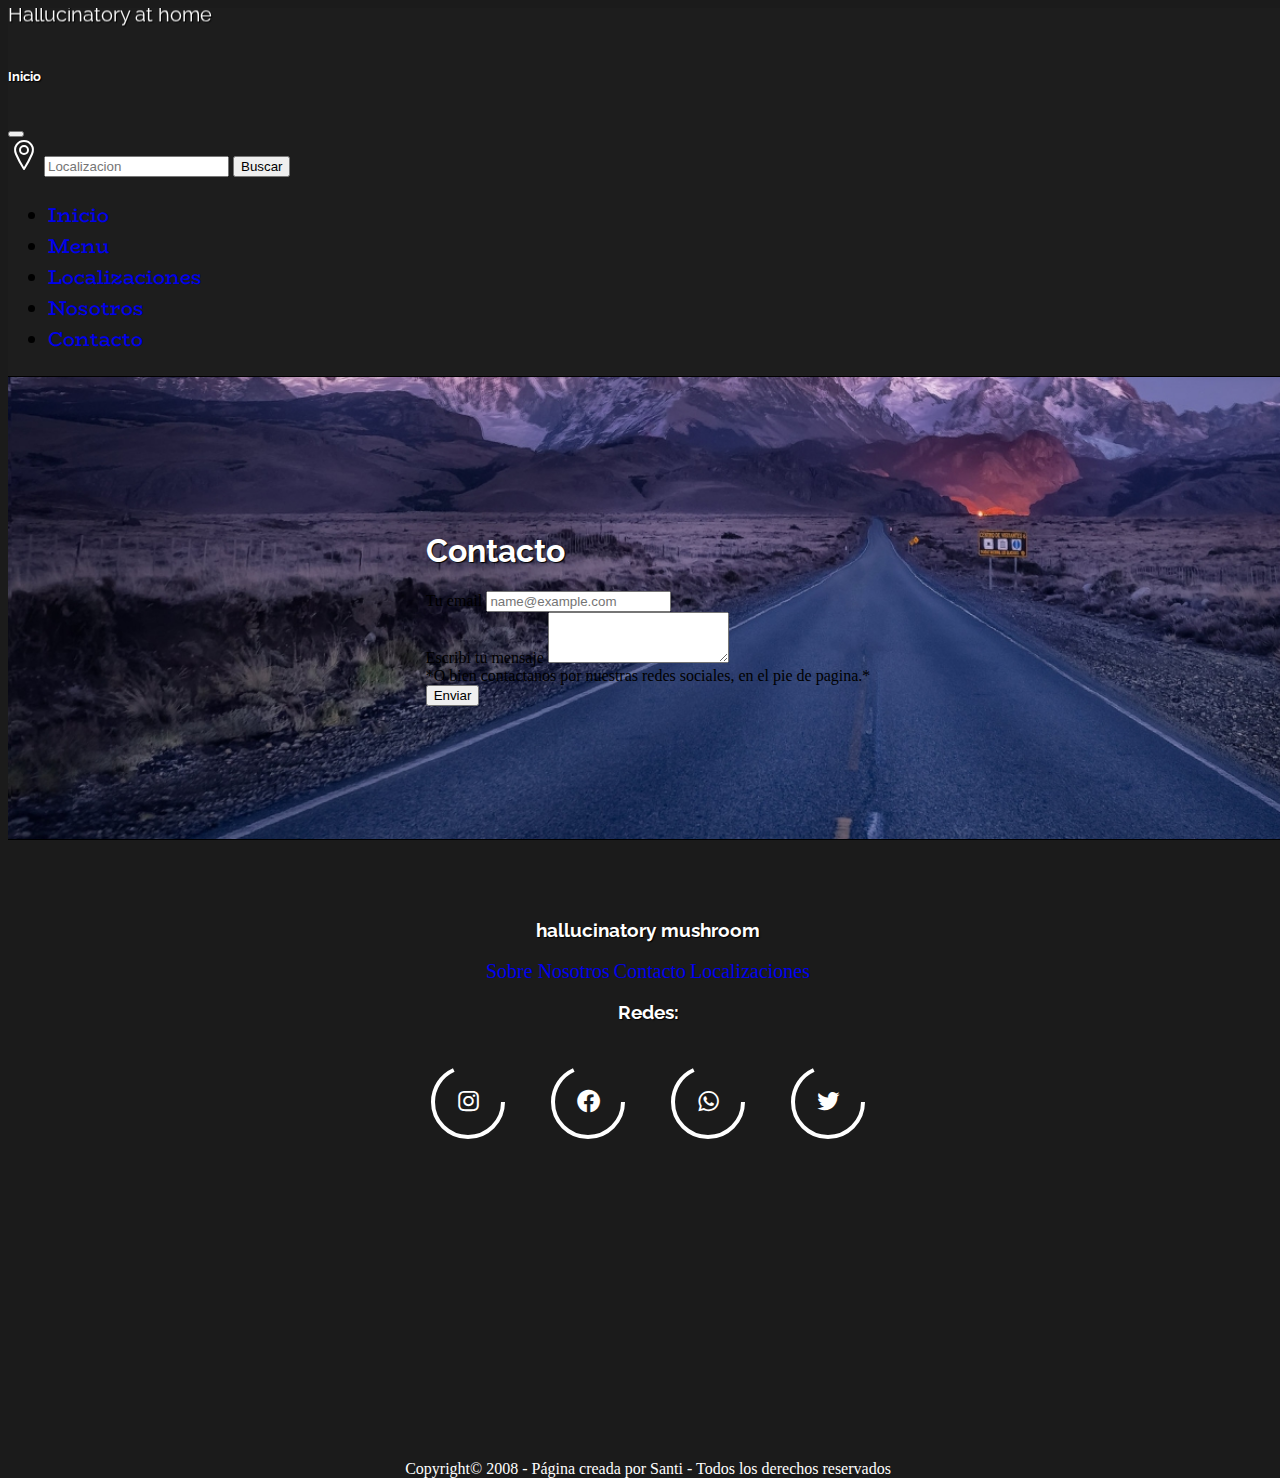
<file: secciones/contacto.html>
<!DOCTYPE html>
<html lang="en">
<head>
    <meta charset="UTF-8">
    <meta http-equiv="X-UA-Compatible" content="IE=edge">
    <meta name="viewport" content="width=device-width, initial-scale=1.0">
    <meta name="keywords" content="pizza, comida, food, goodfood, comidarica, lamejorpizza"/>
    <meta name="description" content="Hallucinatory Mushroom en Argentina. Lugar donde puedes contactarnos.">
	  <link href="https://cdn.jsdelivr.net/npm/bootstrap@5.2.0-beta1/dist/css/bootstrap.min.css" rel="stylesheet" integrity="sha384-0evHe/X+R7YkIZDRvuzKMRqM+OrBnVFBL6DOitfPri4tjfHxaWutUpFmBp4vmVor" crossorigin="anonymous">
    <link rel="stylesheet" href="../style/style.css">
    <link href='https://unpkg.com/boxicons@2.1.2/css/boxicons.min.css' rel='stylesheet'>
    <title>Contacto</title>
</head>
<body>
    <div class="contactinho">
         <nav class="navbar navbar-expand-lg black">
            <div class="container-fluid searchgap">
              <a class="navbar-brand titlecarrousel"><marquee behavior="" direction="down" scrolldelay="250">Hallucinatory at home</marquee><h6 class="text-center display-6 fs-6 titlecarrousel">Inicio</h3></a>
              <button class="navbar-toggler" type="button" data-bs-toggle="collapse" data-bs-target="#navbarNav" aria-controls="navbarNav" aria-expanded="false" aria-label="Toggle navigation">
                <span class="navbar-toggler-icon"></span>
              </button>
              <form class="d-flex align-items-center d-none d-lg-inline-flex" role="search">
                <svg id="i-location" class="me-2" xmlns="http://www.w3.org/2000/svg" viewBox="0 0 32 32" width="32" height="32" fill="none" stroke="white" stroke-linecap="round" stroke-linejoin="round" stroke-width="2">
                  <circle cx="16" cy="11" r="4" />
                  <path d="M24 15 C21 22 16 30 16 30 16 30 11 22 8 15 5 8 10 2 16 2 22 2 27 8 24 15 Z" />
                </svg>
                <input class="form-control me-2" type="search" placeholder="Localizacion" aria-label="Search">
                <button class="btn btn-outline-success" type="button" data-bs-html="true" data-bs-toggle="tooltip" data-bs-placement="right" title="📍 Buscar localizacion de hallucinatory cercana" type="submit">Buscar</button>
              </form>
              <div class="collapse navbar-collapse justify-content-end" id="navbarNav">
                <ul class="navbar-nav align-items-end">
                  <li class="nav-item">
                    <a class="nav-link text-white-50" aria-current="page" href="../index.html">Inicio</a>
                  </li>
                  <li class="nav-item">
                    <a class="nav-link text-white-50" href="menu.html">Menu</a>
                  </li>
                  <li class="nav-item">
                    <a class="nav-link text-white-50" href="localizaciones.html">Localizaciones</a>
                  </li>
                  <li class="nav-item">
                    <a class="nav-link text-white-50" href="../index.html#section-2">Nosotros</a>
                  </li>
                  <li class="nav-item">
                    <a class="nav-link text-white-50" href="contacto.html">Contacto</a>
                  </li>
                </ul>
              </div>
            </div>
         </nav>
		<section class="main-contact">
      
      <div class="cont">
        <h1 class="text-center titlecarrousel display-5">Contacto</h1>
		    <div class="mb-3">
			    <label for="exampleFormControlInput1" class="form-label text-white">Tu email</label>
			    <input type="email" class="form-control" id="exampleFormControlInput1" placeholder="name@example.com">
		    </div>
		    <div class="mb-3">
			    <label for="exampleFormControlTextarea1" class="form-label text-white">Escribi tu mensaje</label>
			    <textarea class="form-control" id="exampleFormControlTextarea1" rows="3"></textarea>
          <figcaption class="text-white">*O bien contactanos por nuestras redes sociales, en el pie de pagina.*</figcaption>
		    </div>
        <div class="col-12">
          <button type="submit" class="btn btn-primary">Enviar</button>
        </div>
      </div>
		</section>	
    </div>
    <footer class="footer foot-color">
      <section class="mb-4 d-flex flex-column">
        <h3 class="display-6 titlecarrousel">hallucinatory mushroom</h3>
        <a href="#section-2" class="text-white">Sobre Nosotros</a>
        <a href="../secciones/contacto.html" class="text-white">Contacto</a>
        <a href="../secciones/localizaciones.html" class="text-white">Localizaciones</a>
      </section>
      <h3 class="display-6 mb-0 titlecarrousel">Redes:</h3>
      <section class="iconosredes">
        <div class="icon">
          <svg heigth="80" width="80">
            <circle cx="40" cy="40" r=35 stroke="white" stroke-width="4" fill="none" ></circle>
          </svg>
          <i class='bx bxl-instagram'></i>
        </div>
  
        <div class="icon">
          <svg heigth="80" width="80">
            <circle cx="40" cy="40" r=35 stroke="white" stroke-width="4" fill="none" ></circle>
          </svg>
          <i class='bx bxl-facebook-circle'></i>
        </div>
  
        <div class="icon">
          <svg heigth="80" width="80">
            <circle cx="40" cy="40" r=35 stroke="white" stroke-width="4" fill="none" ></circle>
          </svg>
          <i class='bx bxl-whatsapp' ></i>
        </div>
  
        <div class="icon">
          <svg heigth="80" width="80">
            <circle cx="40" cy="40" r=35 stroke="white" stroke-width="4" fill="none" ></circle>
          </svg>
          <i class='bx bxl-twitter' ></i>
        </div>
      </section>   
    </footer>
    <div id="copyright">Copyright&copy; 2008 - Página creada por Santi - Todos los derechos reservados</div>
	<script src="https://cdn.jsdelivr.net/npm/bootstrap@5.2.0-beta1/dist/js/bootstrap.bundle.min.js" integrity="sha384-pprn3073KE6tl6bjs2QrFaJGz5/SUsLqktiwsUTF55Jfv3qYSDhgCecCxMW52nD2" crossorigin="anonymous"></script>
</body>
</html>
</file>
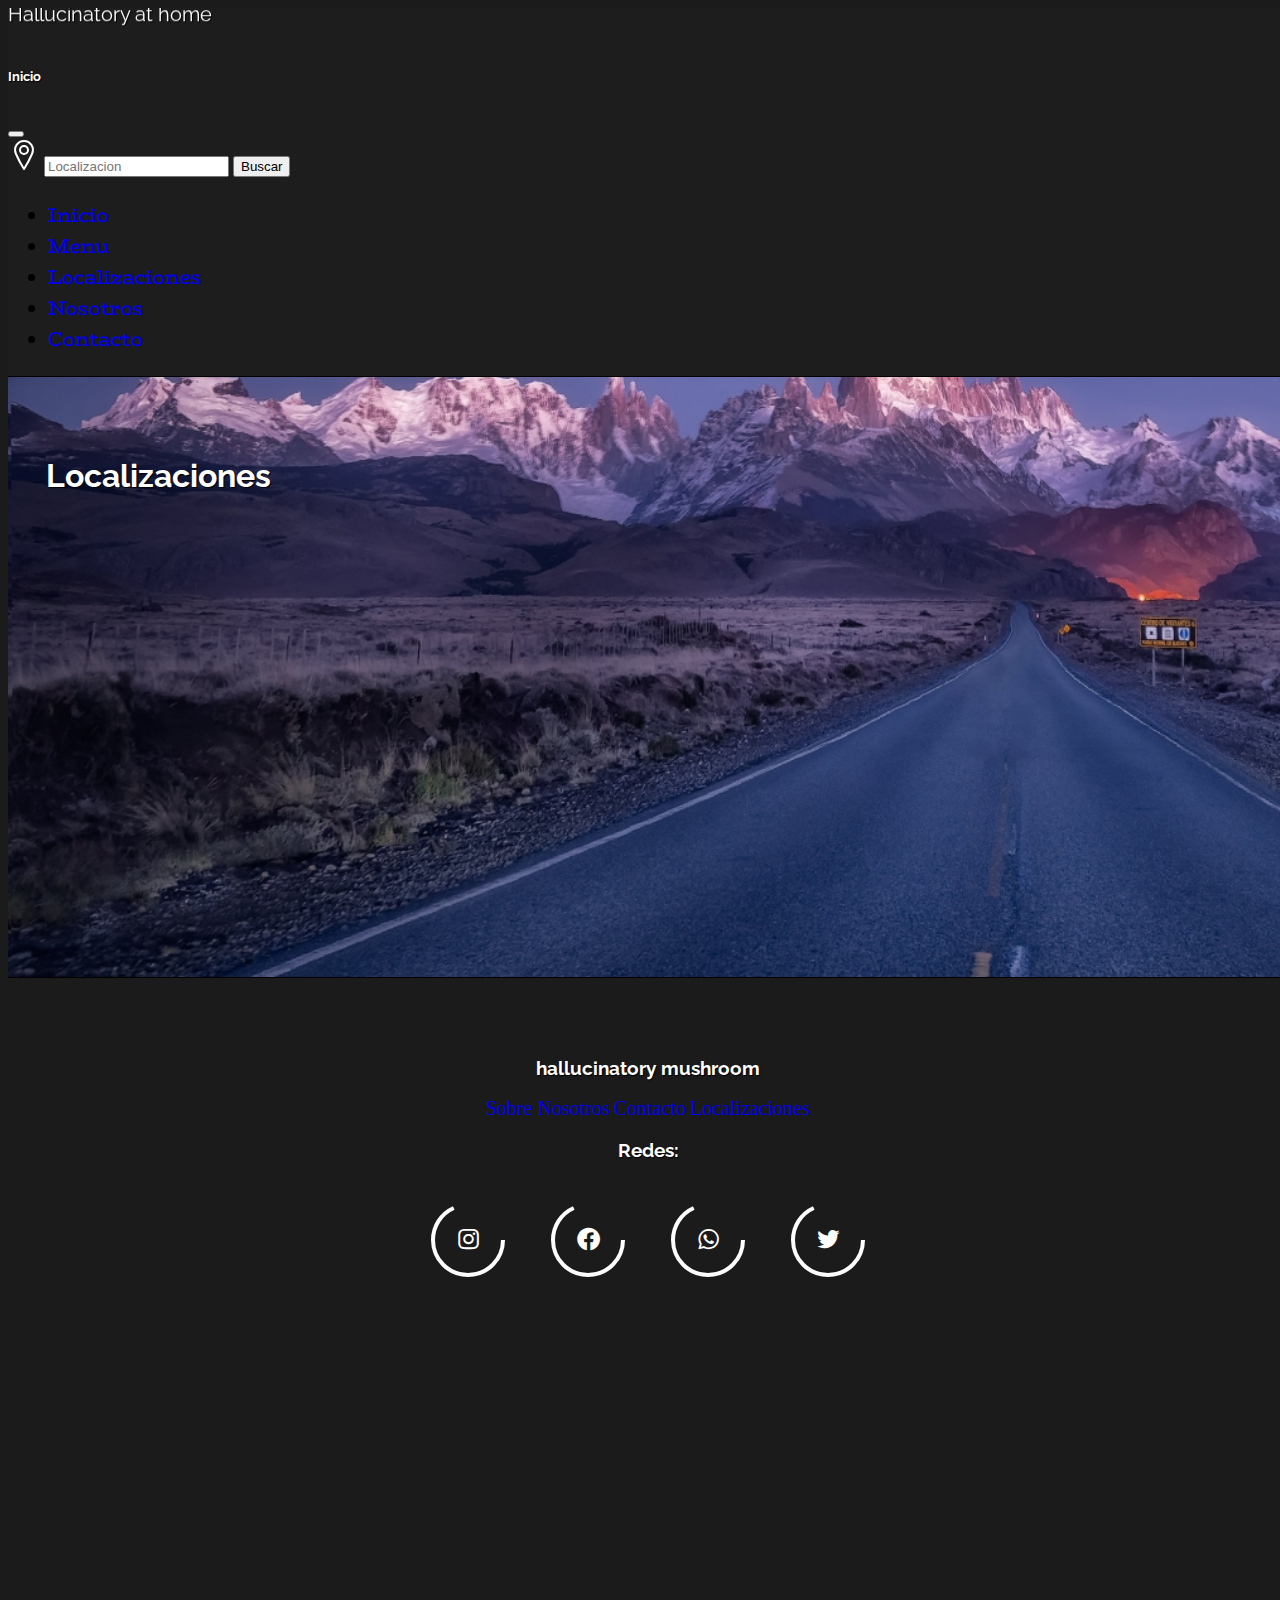
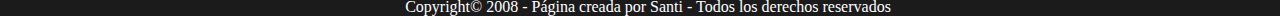
<file: secciones/localizaciones.html>
<!DOCTYPE html>
<html lang="en">
<head>
    <meta charset="UTF-8">
    <meta http-equiv="X-UA-Compatible" content="IE=edge">
    <meta name="viewport" content="width=device-width, initial-scale=1.0">
    <meta name="keywords" content="pizza, comida, food, goodfood, comidarica, lamejorpizza"/>
    <meta name="description" content="Hallucinatory Mushroom en Argentina. Nuestras diferentes localizaciones.">
    <link href="https://cdn.jsdelivr.net/npm/bootstrap@5.2.0-beta1/dist/css/bootstrap.min.css" rel="stylesheet" integrity="sha384-0evHe/X+R7YkIZDRvuzKMRqM+OrBnVFBL6DOitfPri4tjfHxaWutUpFmBp4vmVor" crossorigin="anonymous">
    <link rel="stylesheet" href="../style/style.css">
    <link href='https://unpkg.com/boxicons@2.1.2/css/boxicons.min.css' rel='stylesheet'>
    <title>Localizaciones</title>
</head>
<body>
    <div class="localizaciones">
         <nav class="navbar navbar-expand-lg black">
            <div class="container-fluid searchgap">
              <a class="navbar-brand titlecarrousel"><marquee behavior="" direction="down" scrolldelay="250">Hallucinatory at home</marquee><h6 class="text-center display-6 fs-6 titlecarrousel">Inicio</h3></a>
              <button class="navbar-toggler" type="button" data-bs-toggle="collapse" data-bs-target="#navbarNav" aria-controls="navbarNav" aria-expanded="false" aria-label="Toggle navigation">
                <span class="navbar-toggler-icon"></span>
              </button>
              <form class="d-flex align-items-center d-none d-lg-inline-flex" role="search">
                <svg id="i-location" class="me-2" xmlns="http://www.w3.org/2000/svg" viewBox="0 0 32 32" width="32" height="32" fill="none" stroke="white" stroke-linecap="round" stroke-linejoin="round" stroke-width="2">
                  <circle cx="16" cy="11" r="4" />
                  <path d="M24 15 C21 22 16 30 16 30 16 30 11 22 8 15 5 8 10 2 16 2 22 2 27 8 24 15 Z" />
                </svg>
                <input class="form-control me-2" type="search" placeholder="Localizacion" aria-label="Search">
                <button class="btn btn-outline-success" type="button" data-bs-html="true" data-bs-toggle="tooltip" data-bs-placement="right" title="📍 Buscar localizacion de hallucinatory cercana" type="submit">Buscar</button>
              </form>
              <div class="collapse navbar-collapse justify-content-end" id="navbarNav">
                <ul class="navbar-nav align-items-end">
                  <li class="nav-item">
                    <a class="nav-link text-white-50" aria-current="page" href="../index.html">Inicio</a>
                  </li>
                  <li class="nav-item">
                    <a class="nav-link text-white-50" href="menu.html">Menu</a>
                  </li>
                  <li class="nav-item">
                    <a class="nav-link text-white-50" href="localizaciones.html">Localizaciones</a>
                  </li>
                  <li class="nav-item">
                    <a class="nav-link text-white-50" href="../index.html#section-2">Nosotros</a>
                  </li>
                  <li class="nav-item">
                    <a class="nav-link text-white-50" href="contacto.html">Contacto</a>
                  </li>
                </ul>
              </div>
            </div>
         </nav>
        <section class="content mt-0">
          <div class="text-center st">
            <h1 class="titlecarrousel display-5">Localizaciones</h1>
            <div class="mt-5 mapa">
              <iframe src="https://www.google.com/maps/embed?pb=!1m14!1m12!1m3!1d25635360.755255908!2d-63.28125!3d-38.341656!2m3!1f0!2f0!3f0!3m2!1i1024!2i768!4f13.1!5e0!3m2!1ses!2sar!4v1650839560662!5m2!1ses!2sar" width="600" height="450" style="border:0;" allowfullscreen="" loading="lazy" referrerpolicy="no-referrer-when-downgrade"></iframe>
            </div> 
          </div>
        </section>
    </div> 
    <footer class="footer foot-color">
      <section class="mb-4 d-flex flex-column">
        <h3 class="display-6 titlecarrousel">hallucinatory mushroom</h3>
        <a href="#section-2" class="text-white">Sobre Nosotros</a>
        <a href="../secciones/contacto.html" class="text-white">Contacto</a>
        <a href="../secciones/localizaciones.html" class="text-white">Localizaciones</a>
      </section>
      <h3 class="display-6 mb-0 titlecarrousel">Redes:</h3>
      <section class="iconosredes">
        <div class="icon">
          <svg heigth="80" width="80">
            <circle cx="40" cy="40" r=35 stroke="white" stroke-width="4" fill="none" ></circle>
          </svg>
          <i class='bx bxl-instagram'></i>
        </div>
  
        <div class="icon">
          <svg heigth="80" width="80">
            <circle cx="40" cy="40" r=35 stroke="white" stroke-width="4" fill="none" ></circle>
          </svg>
          <i class='bx bxl-facebook-circle'></i>
        </div>
  
        <div class="icon">
          <svg heigth="80" width="80">
            <circle cx="40" cy="40" r=35 stroke="white" stroke-width="4" fill="none" ></circle>
          </svg>
          <i class='bx bxl-whatsapp' ></i>
        </div>
  
        <div class="icon">
          <svg heigth="80" width="80">
            <circle cx="40" cy="40" r=35 stroke="white" stroke-width="4" fill="none" ></circle>
          </svg>
          <i class='bx bxl-twitter' ></i>
        </div>
      </section>   
    </footer>
    <div id="copyright">Copyright&copy; 2008 - Página creada por Santi - Todos los derechos reservados</div>
    <script src="https://cdn.jsdelivr.net/npm/bootstrap@5.2.0-beta1/dist/js/bootstrap.bundle.min.js" integrity="sha384-pprn3073KE6tl6bjs2QrFaJGz5/SUsLqktiwsUTF55Jfv3qYSDhgCecCxMW52nD2" crossorigin="anonymous"></script>   
</body>
</html>
</file>
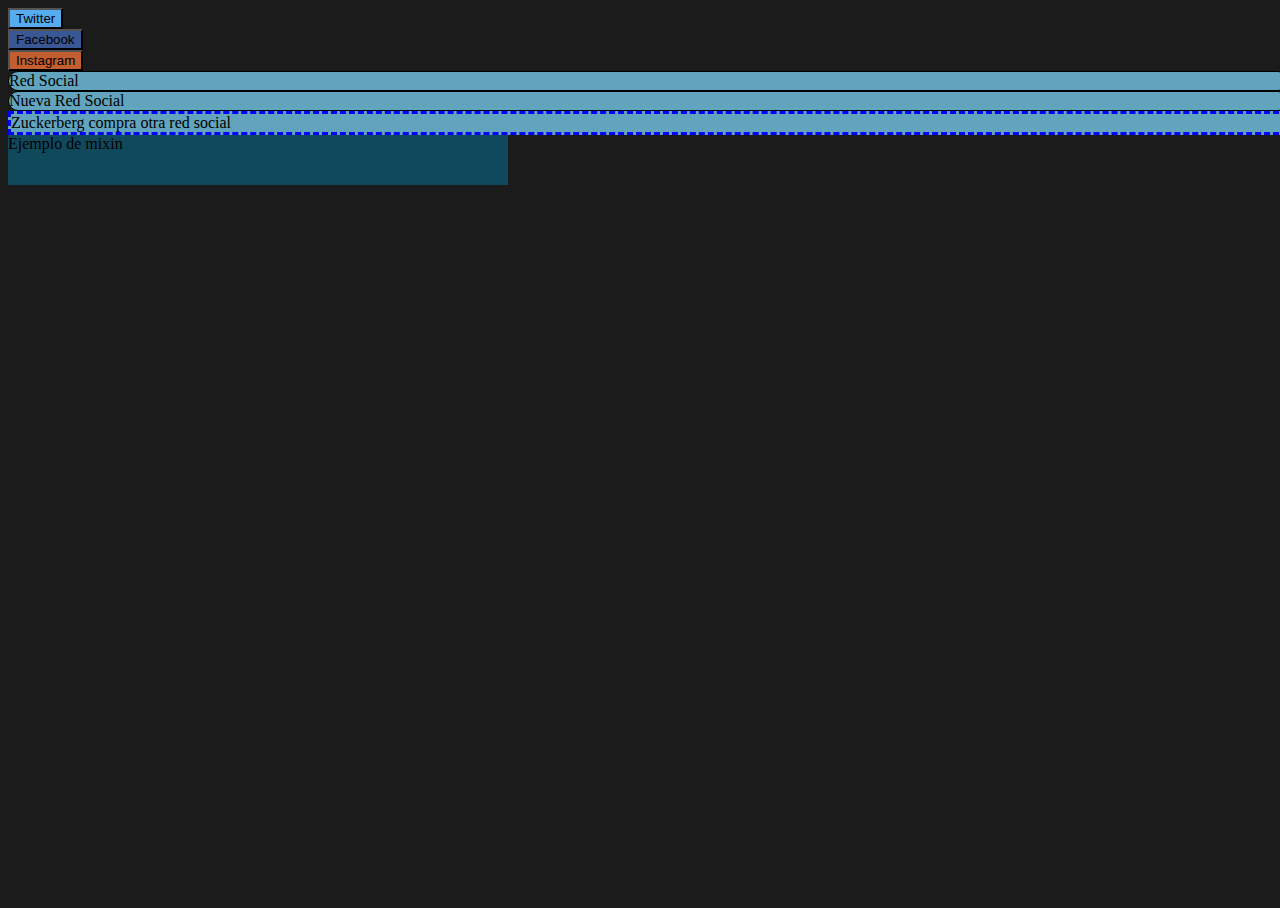
<file: secciones/sass2seo.html>
<!DOCTYPE html>
<html lang="en">
<head>
    <meta charset="UTF-8">
    <meta http-equiv="X-UA-Compatible" content="IE=edge">
    <meta name="viewport" content="width=device-width, initial-scale=1.0">
    <link rel="stylesheet" href="../style/style.css">
    <title>sass2seo</title>
</head>
<body>
    <!-- Maps -->
    <div><input type="button" value="Twitter" class="btn--twitter"> </div>
    <div><input type="button" value="Facebook" class="btn--facebook"> </div>
    <div><input type="button" value="Instagram" class="btn--instagram"> </div>
    <!-- Extend -->
    <div class="redsocial--social">Red Social</div>
    <div class="redsocial--nueva">Nueva Red Social</div>
    <div class="redsocial--mark">Zuckerberg compra otra red social</div>
    <!-- Mixin -->
    <div class="my_mixin">Ejemplo de mixin</div>
</body>
</html>
</file>
<file: style/style.css>
/*Mapas*/
@import url("https://fonts.googleapis.com/css2?family=BioRhyme&display=swap");
@import url("https://fonts.googleapis.com/css2?family=Fredericka+the+Great&display=swap");
@import url("https://fonts.googleapis.com/css2?family=Raleway:wght@100&display=swap");
@import url("https://fonts.googleapis.com/css2?family=Lato:wght@100&display=swap");
.btn--twitter {
  background-color: #55acee;
}

.btn--facebook {
  background-color: #3a5795;
}

.btn--instagram {
  background-color: #c25E30;
}

/*Extend*/
.redSocial, .redsocial--mark, .redsocial--nueva, .redsocial--social {
  border: 1px solid rgb(0, 0, 0);
  background-color: rgb(98, 164, 190);
}

.redsocial--social {
  border-radius: 10px;
}

.redsocial--nueva {
  font-family: Cambria, Cochin, Georgia, Times, "Times New Roman", serif;
  border-radius: 10px;
  font-size: medium;
}

.redsocial--mark {
  border: 3px dashed blue;
  font-family: Georgia, "Times New Roman", Times, serif;
}

/*Mixin*/
.my_mixin {
  height: 50px;
  width: 500px;
  background-color: rgb(16, 73, 92);
}

.main-contact {
  padding: 3cm;
  display: flex;
  justify-content: center;
}

.cont {
  max-width: 15cm;
}

#copyright {
  color: white;
  text-align: center;
}

.titlecarrousel {
  font-family: "Raleway", sans-serif;
  color: white;
  text-shadow: 1px 1px 1px black;
}

.titlecarrousel3 {
  font-family: "Raleway", sans-serif;
  color: #c89c7d;
  text-shadow: 1px 1px 1px black;
}

.pf {
  text-shadow: 2px 2px 2px black;
  color: rgb(255, 255, 255);
}

.menup {
  height: 574px;
}

a {
  text-decoration: none;
  font-size: 20px;
}

.h3 {
  font-family: "BioRhyme", serif;
}

.carousel {
  display: block;
}

.parrafos {
  font-family: "Lato", sans-serif;
}

.titulares {
  color: black;
  font-family: "Raleway", sans-serif;
  text-shadow: 2px 2px 2px white;
}

ul li a {
  font-family: "BioRhyme", serif;
}

html, body {
  background-color: rgb(27, 27, 27);
  height: 100%;
  width: 100%;
}

.localizaciones, .contactinho {
  background-image: url(../img/imgestirada.jpg);
  background-repeat: no-repeat;
  background-size: cover;
}

.wrapper, .menu {
  background-image: url(../img/wood.jpg);
  background-size: cover;
}

.wrapper {
  display: grid;
}

nav {
  background-color: rgb(29, 29, 29);
  border-bottom: 1px solid black;
}

footer {
  text-align: center;
  height: 12cm;
  padding: 48px;
  background-color: rgb(27, 27, 27);
  background-size: cover;
  margin-bottom: 0;
  border-top: 1px solid black;
}

.iconosredes {
  display: flex;
  justify-content: center;
  align-items: center;
}

.icon {
  position: relative;
  width: 80px;
  height: 80px;
  margin: 20px;
  border-radius: 50%;
  transition: all 0.8s;
  cursor: pointer;
}

.icon:hover {
  background-color: #e60073;
  box-shadow: 0 0 20px #e60073;
}

.icon:hover:nth-child(2) {
  background-color: #1877f2;
  box-shadow: 0 0 20px #1877f2;
}

.icon:hover:nth-child(3) {
  background-color: #25d366;
  box-shadow: 0 0 20px #25d366;
}

.icon:hover:nth-child(4) {
  background-color: #1da1f2;
  box-shadow: 0 0 20px #1da1f2;
}

.icon i {
  color: #fff;
  position: absolute;
  top: 50%;
  left: 50%;
  transform: translate(-50%, -50%);
  font-size: 1.7rem;
}

svg circle {
  stroke-dasharray: 150;
  transition: all 0.8s ease-in-out;
}

.icon:hover circle {
  stroke-dasharray: 220;
}

body::-webkit-scrollbar {
  width: 12px;
}

body::-webkit-scrollbar-track {
  background: rgb(68, 68, 68);
}

body::-webkit-scrollbar-thumb {
  background-color: rgb(255, 255, 255);
  border-radius: 20px;
  border: 3px solid rgb(88, 88, 88);
}

a:hover {
  color: rgb(255, 255, 255) !important;
}

.searchgap {
  gap: 20px;
}

.ad {
  border: 2px solid black;
}

.content {
  grid-area: contenido;
}

nav {
  grid-area: nav;
}

.main-contact {
  grid-area: contacto;
}

.padre {
  grid-area: galeriapizza;
}

.ad {
  grid-area: ad;
}

.carru {
  grid-area: carru;
}

.nosotrosCont {
  grid-area: nosotros;
}

.footer {
  grid-area: footer;
}

@media (min-width: 300px) {
  .wrapper {
    display: grid;
    grid-template-columns: 1fr 1fr;
    grid-template-areas: "nav nav" "carru carru" "nosotros nosotros" "footer footer";
  }

  .imgI {
    width: 200px;
  }

  .footer {
    height: 850px;
    padding: 60px;
    margin-bottom: 0px;
  }

  .iconosredes {
    flex-direction: column;
  }

  .gapmenu {
    gap: 30px;
  }

  .localizaciones {
    display: grid;
    gap: 20px;
    grid-template-columns: 1fr;
    grid-template-areas: "nav" "contenido" "footer";
  }

  .menu {
    display: grid;
    gap: 20px;
    grid-template-columns: 1fr;
    grid-template-areas: "nav" "galeriapizza" "footer";
  }

  .contactinho {
    gap: 20px;
    grid-template-columns: 1fr;
    grid-template-areas: "nav" "contacto" "footer";
  }

  iframe {
    width: 300px;
    height: 400px;
  }
}
@media (min-width: 600px) {
  .iconosredes {
    flex-direction: row;
  }

  .footer {
    height: 500px;
  }

  .st {
    padding: 1cm;
  }
}
@media (min-width: 992px) {
  .wrapper {
    grid-template-columns: 1fr 4fr 1fr;
    grid-template-areas: "nav nav nav" "carru carru carru" "nosotros nosotros nosotros" "footer footer footer";
  }

  .imgI {
    width: 850px;
  }

  .img {
    width: 200px;
    height: 200px;
  }

  .menu {
    gap: 20px;
    grid-template-columns: 1fr 1fr;
    grid-template-areas: "nav nav" "galeriapizza galeriapizza" "footer footer";
  }

  .contactinho {
    display: grid;
    gap: 20px;
    grid-template-columns: 1fr 4fr 1fr;
    grid-template-areas: "nav nav nav" "contacto contacto contacto" "footer footer footer";
  }

  .localizaciones {
    display: grid;
    grid-template-columns: 1fr 4fr 1fr;
    grid-template-areas: "nav nav nav" "contenido contenido contenido" "footer footer footer";
  }

  nav ul {
    font-size: 22px;
  }

  .iconosredes {
    flex-direction: row;
  }
}
@media (min-width: 1200px) {
  .wrapper {
    grid-template-columns: 1fr 4fr 1fr;
    grid-template-areas: "nav nav nav" "carru carru carru" "nosotros nosotros nosotros" "footer footer footer";
  }

  .gapmenu {
    gap: 80px;
  }

  .imgindex {
    height: 558px;
  }

  .menu {
    gap: 20px;
    grid-template-columns: 1fr 4fr 1fr;
    grid-template-areas: "nav nav nav" "galeriapizza galeriapizza galeriapizza" "footer footer footer";
  }

  .localizaciones {
    display: grid;
    grid-template-columns: 1fr 4fr 1fr;
    grid-template-areas: "nav nav nav" "contenido contenido contenido" "footer footer footer";
  }

  .contactinho {
    display: grid;
    gap: 20px;
    grid-template-columns: 1fr 4fr 1fr;
    grid-template-areas: "nav nav nav" "contacto contacto contacto" "footer footer footer";
  }

  .nosotros {
    display: grid;
    gap: 20px;
    grid-template-columns: 1fr 4fr 1fr;
    grid-template-areas: "nav nav nav" "nosotros nosotros nosotros" "footer footer footer";
  }
}
@media (min-width: 1920px){
  .imgindex{
    height: max-content;
  }
}
</file>
